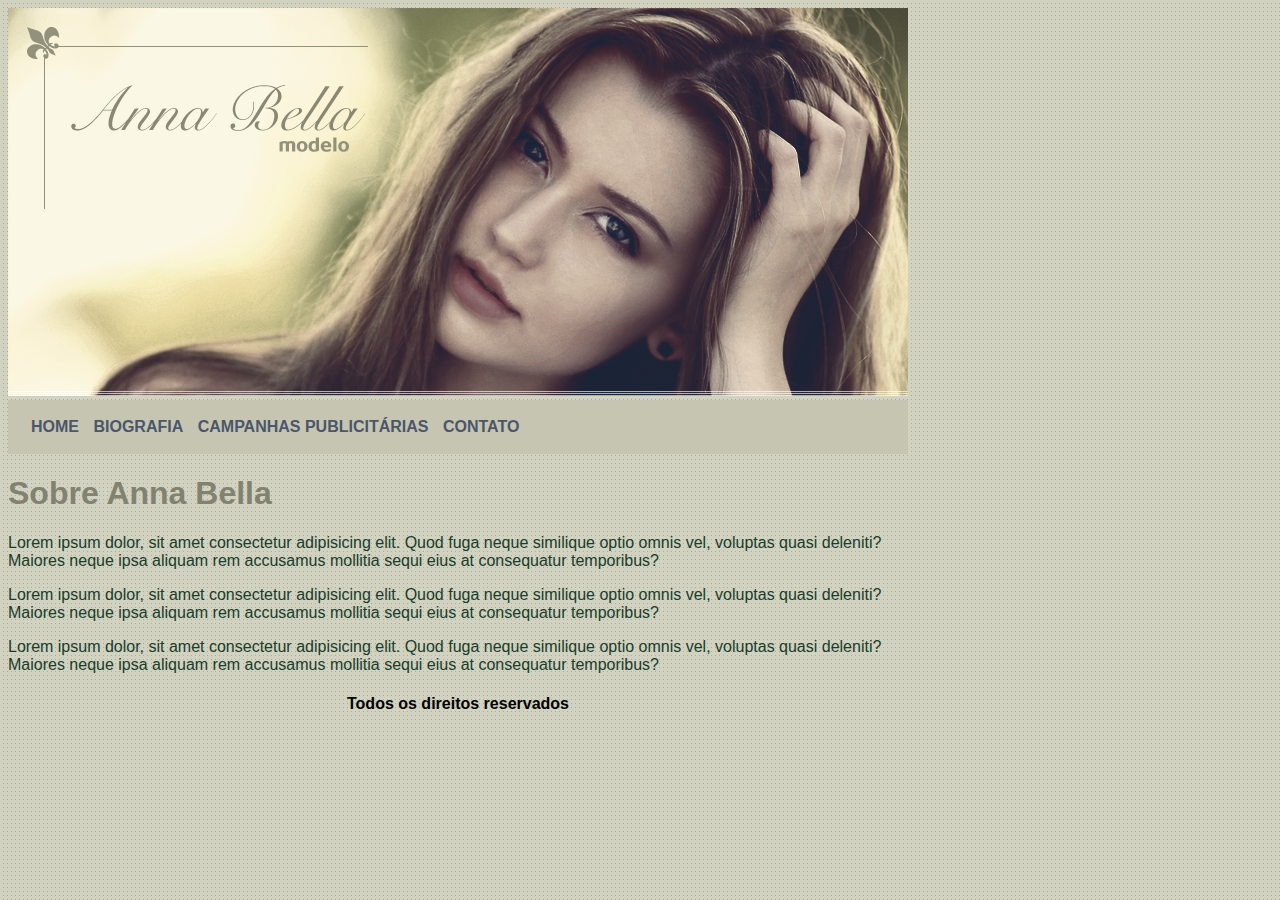
<file: projeto-annabela/index.html>
<!DOCTYPE html>
<html lang="pt-br">

<head><!-- cabeçalho do documento-->
    <meta charset="UTF-8"> <!-- codificação da página -->
    <meta name="viewport" content="width=device-width, initial-scale=1.0"> <!-- responsividade da tela -->
    <title>Projeto anabela</title>

    <!--folha de estilo externa-->
    <link rel="stylesheet" type="text/css" href="estilo.css"/>
</head>

<body><!--corpo da página -->

    <!--cabeçalho da página-->
    <header>

        <img src="assets/capa.png" />
        <nav id="menu">
            <a href="index.html">HOME</a>
            <a href="biografia.html">BIOGRAFIA</a>
            <a href="campanhas-publicitarias.html">CAMPANHAS PUBLICITÁRIAS</a>
            <a href="contato.html">CONTATO</a>

        </nav>
    </header>

    <main id="principal">
        <section id="conteudo">
            <h1>Sobre Anna Bella</h1>

            <p>Lorem ipsum dolor, sit amet consectetur adipisicing elit. Quod fuga neque similique optio omnis vel,
                voluptas quasi deleniti? Maiores neque ipsa aliquam rem accusamus mollitia sequi eius at consequatur
                temporibus?</p>
            <p>Lorem ipsum dolor, sit amet consectetur adipisicing elit. Quod fuga neque similique optio omnis vel,
                voluptas quasi deleniti? Maiores neque ipsa aliquam rem accusamus mollitia sequi eius at consequatur
                temporibus?</p>            
            <p>Lorem ipsum dolor, sit amet consectetur adipisicing elit. Quod fuga neque similique optio omnis vel,
                voluptas quasi deleniti? Maiores neque ipsa aliquam rem accusamus mollitia sequi eius at consequatur
                temporibus?</p>    
        </section>

    </main>
    <footer id="rodape"><!--rodapé da pagina-->
        <h4>Todos os direitos reservados</h4>
    
    
    </footer>
</body>
</html>
</file>
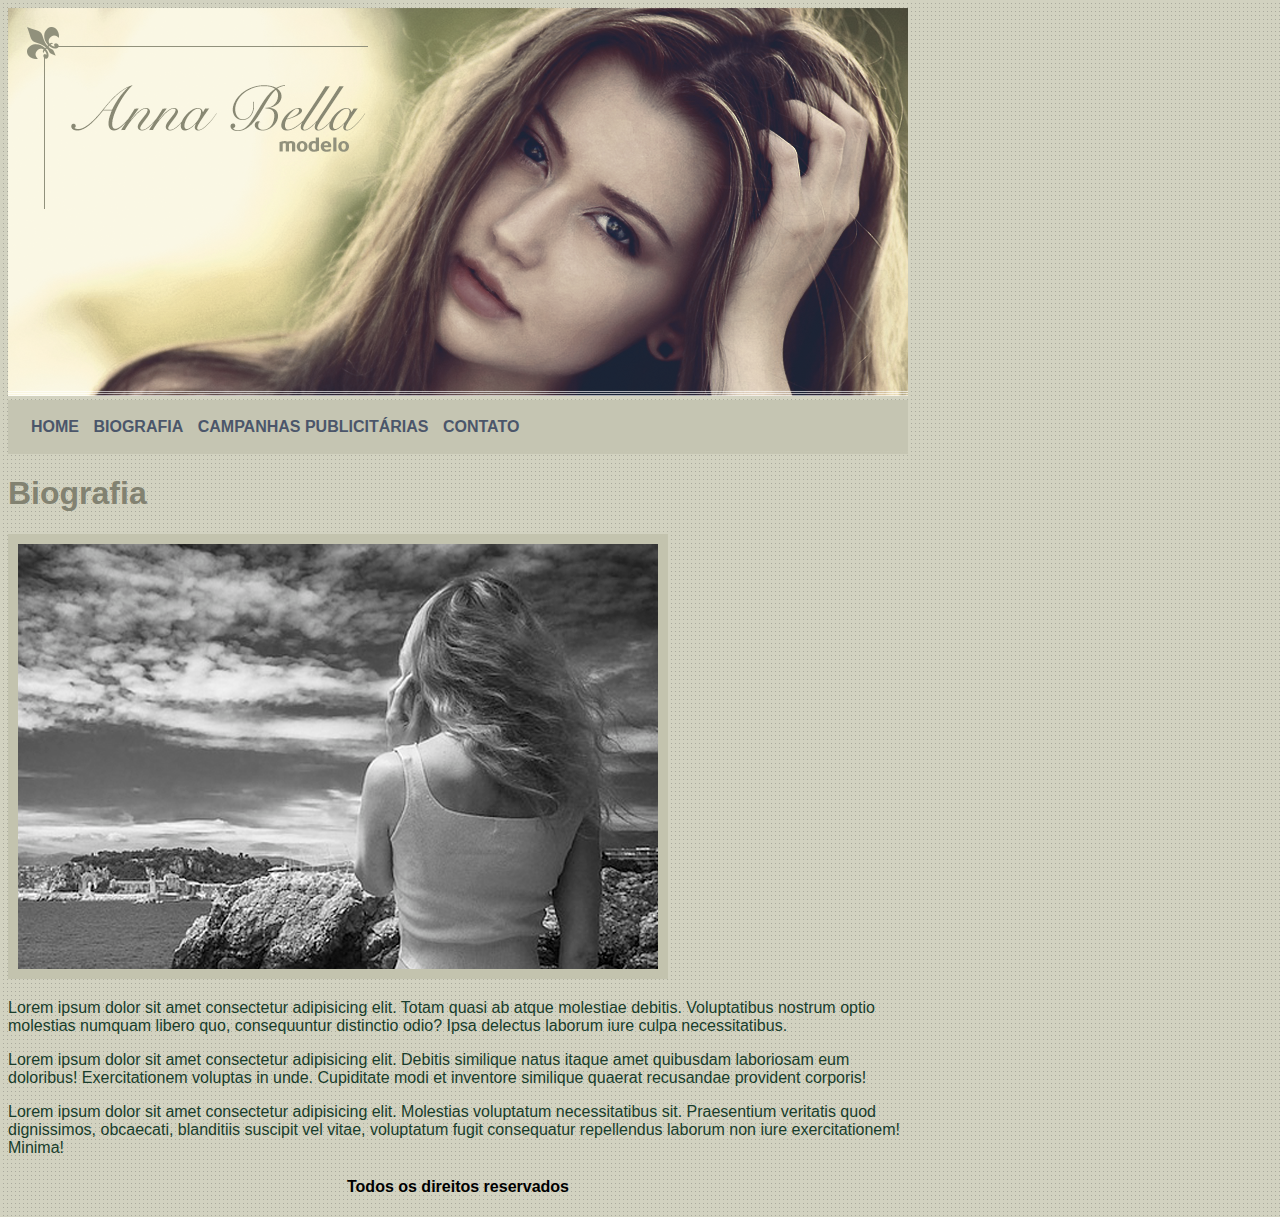
<file: projeto-annabela/biografia.html>
<!DOCTYPE html>
<html lang="pt-br">
<head>
    <meta charset="UTF-8">
    <meta name="viewport" content="width=device-width, initial-scale=1.0">
    <title>Biografia</title>

    <!--FOLHA DE ESTILO EXTERNO-->
    <link rel="stylesheet" type="text/css" href="estilo.css">

</head>
<body>
    <header>

        <img src="assets/capa.png" />
        <nav id="menu">
            <a href="index.html">HOME</a>
            <a href="biografia.html">BIOGRAFIA</a>
            <a href="campanhas-publicitarias.html">CAMPANHAS PUBLICITÁRIAS</a>
            <a href="contato.html">CONTATO</a>

        </nav>
    </header>

    <main id="principal">
        <section id="conteudo">
            <h1>Biografia</h1>

            <img src="assets/foto1.png" class="img-campanha"/>
            <p>Lorem ipsum dolor sit amet consectetur adipisicing elit. Totam quasi ab atque molestiae debitis. Voluptatibus nostrum optio molestias numquam libero quo, consequuntur distinctio odio? Ipsa delectus laborum iure culpa necessitatibus.</p>
            <p>Lorem ipsum dolor sit amet consectetur adipisicing elit. Debitis similique natus itaque amet quibusdam laboriosam eum doloribus! Exercitationem voluptas in unde. Cupiditate modi et inventore similique quaerat recusandae provident corporis!</p>
            <p>Lorem ipsum dolor sit amet consectetur adipisicing elit. Molestias voluptatum necessitatibus sit. Praesentium veritatis quod dignissimos, obcaecati, blanditiis suscipit vel vitae, voluptatum fugit consequatur repellendus laborum non iure exercitationem! Minima!</p>



        </section>
    </main>

    <footer id="rodape">
        <h4>Todos os direitos reservados</h4>
    </footer>
    
</body>
</html>
</file>
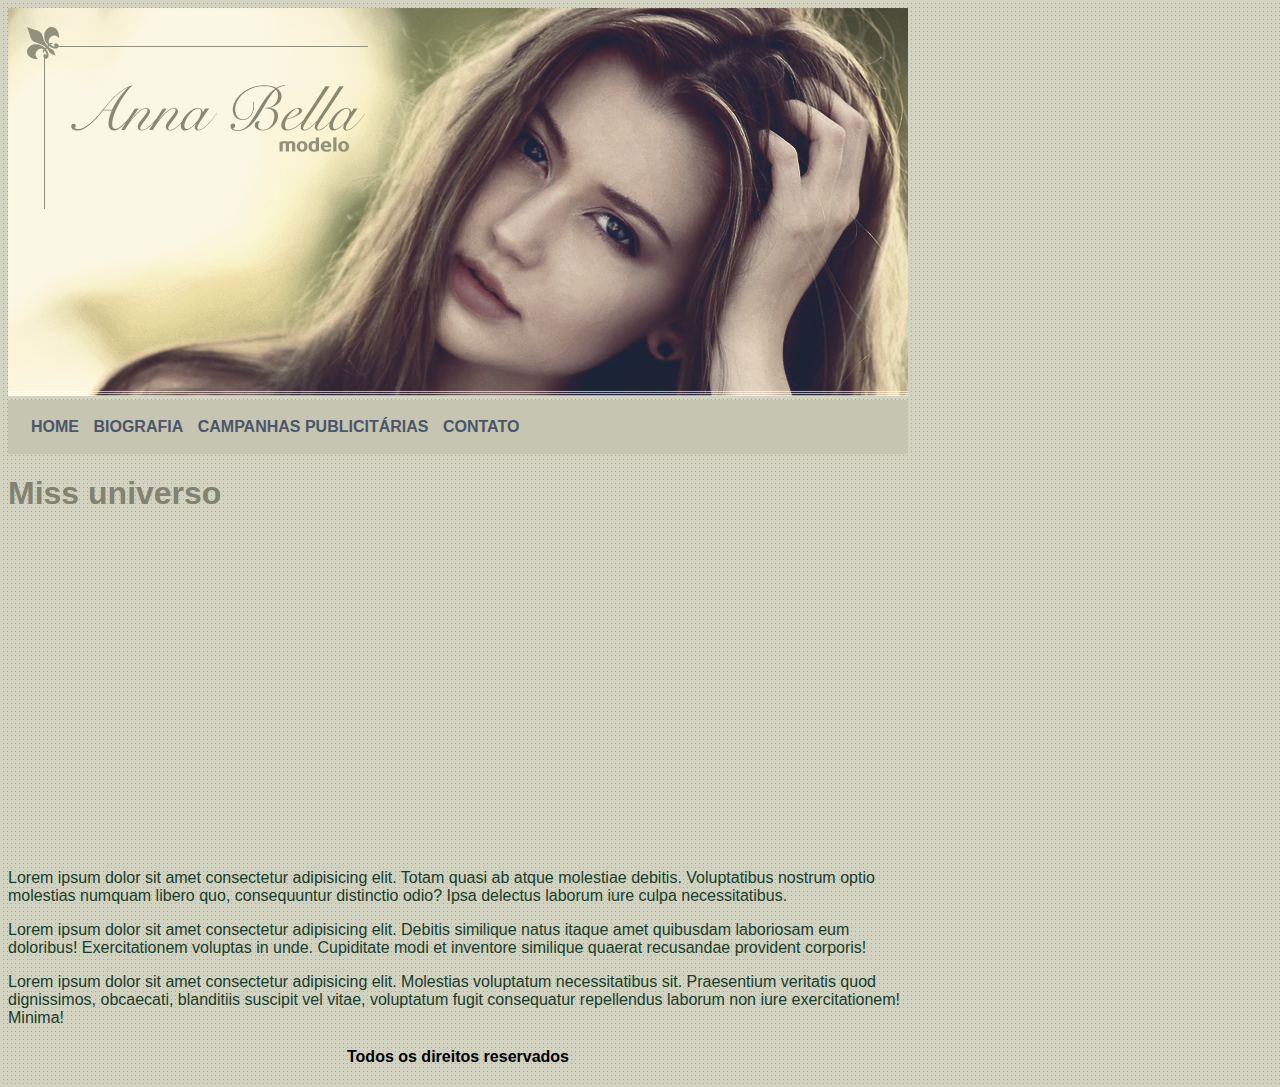
<file: projeto-annabela/campanhas-publicitarias.html>
<!DOCTYPE html>
<html lang="pt-br">
<head>
    <meta charset="UTF-8">
    <meta name="viewport" content="width=device-width, initial-scale=1.0">
    <title>Biografia</title>

    <!--FOLHA DE ESTILO EXTERNO-->
    <link rel="stylesheet" type="text/css" href="estilo.css">

</head>
<body>
    <header>

        <img src="assets/capa.png" />
        <nav id="menu">
            <a href="index.html">HOME</a>
            <a href="biografia.html">BIOGRAFIA</a>
            <a href="campanhas-publicitarias.html">CAMPANHAS PUBLICITÁRIAS</a>
            <a href="contato.html">CONTATO</a>

        </nav>
    </header>

    <main id="principal">
        <section id="conteudo">
            <h1>Miss universo</h1>
            <iframe width="560" height="315" src="https://www.youtube.com/embed/eOThxo0foC4" title="YouTube video player" frameborder="0" allow="accelerometer; autoplay; clipboard-write; encrypted-media; gyroscope; picture-in-picture; web-share" allowfullscreen></iframe>
            <p>Lorem ipsum dolor sit amet consectetur adipisicing elit. Totam quasi ab atque molestiae debitis. Voluptatibus nostrum optio molestias numquam libero quo, consequuntur distinctio odio? Ipsa delectus laborum iure culpa necessitatibus.</p>
            <p>Lorem ipsum dolor sit amet consectetur adipisicing elit. Debitis similique natus itaque amet quibusdam laboriosam eum doloribus! Exercitationem voluptas in unde. Cupiditate modi et inventore similique quaerat recusandae provident corporis!</p>
            <p>Lorem ipsum dolor sit amet consectetur adipisicing elit. Molestias voluptatum necessitatibus sit. Praesentium veritatis quod dignissimos, obcaecati, blanditiis suscipit vel vitae, voluptatum fugit consequatur repellendus laborum non iure exercitationem! Minima!</p>


        </section>
    </main>

    <footer id="rodape">
        <h4>Todos os direitos reservados</h4>
    </footer>
</file>
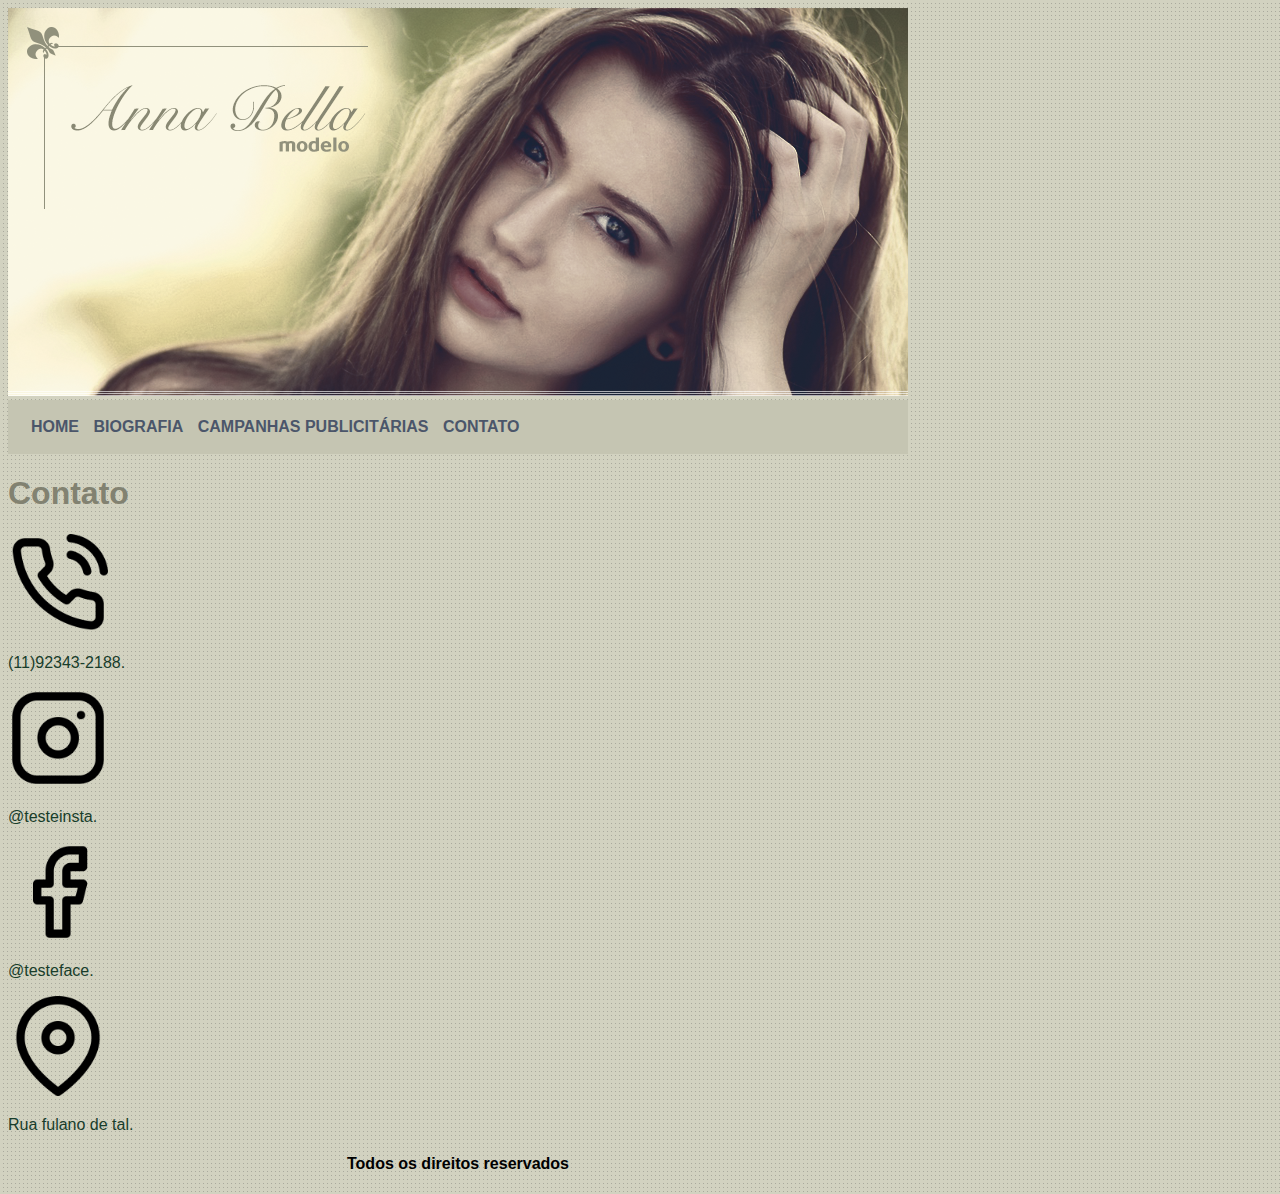
<file: projeto-annabela/contato.html>
<!DOCTYPE html>
<html lang="pt-br">
<head>
    <meta charset="UTF-8">
    <meta name="viewport" content="width=device-width, initial-scale=1.0">
    <title>Contato</title>

    <!--FOLHA DE ESTILO EXTERNO-->
    <link rel="stylesheet" type="text/css" href="estilo.css">

</head>
<body>
    <header>

        <img src="assets/capa.png" />
        <nav id="menu">
            <a href="index.html">HOME</a>
            <a href="biografia.html">BIOGRAFIA</a>
            <a href="campanhas-publicitarias.html">CAMPANHAS PUBLICITÁRIAS</a>
            <a href="contato.html">CONTATO</a>

        </nav>
    </header>

    <main id="principal">
        <section id="conteudo">
            <h1>Contato</h1>
            <img src="assets/telefone.png" class="img-icon"/> <p>(11)92343-2188.</p>
            <img src="assets/_instagram_icon.png" class="img-icon"/> <p>@testeinsta.</p>
            <img src="assets/facebook_social_icon.png" class="img-icon"/> <p>@testeface.</p>
            <img src="assets/map_pin_icon.png" class="img-icon"/>  <p>Rua fulano de tal.</p>
            
        </section>
    </main>

    <footer id="rodape">
        <h4>Todos os direitos reservados</h4>
    </footer>
</file>
<file: projeto-annabela/estilo.css>
body {
    background: #183d2b url('assets/fundo.png');
    font: 16px Arial, sans-serif;
}

#principal{
    width: 900px;
}

#menu{
    background: #c5c5b2;
    padding: 18px;
}

#rodape{
    width: 900px;
    text-align: center;
}

#conteudo{
    color: #183d2b;
}

.centralizar{
    text-align: center;
}

.img-campanha{
    border: 10px solid #c3c3ae;

}

.img-icon{
    width: 100px;
    height: 100px;
}

h1{
    color:#828271;
}

header{
    width: 900px;
}

a{
    color: #4b566a;
    text-decoration: none;
    font-weight: bold;
    padding: 5px;
}
</file>
